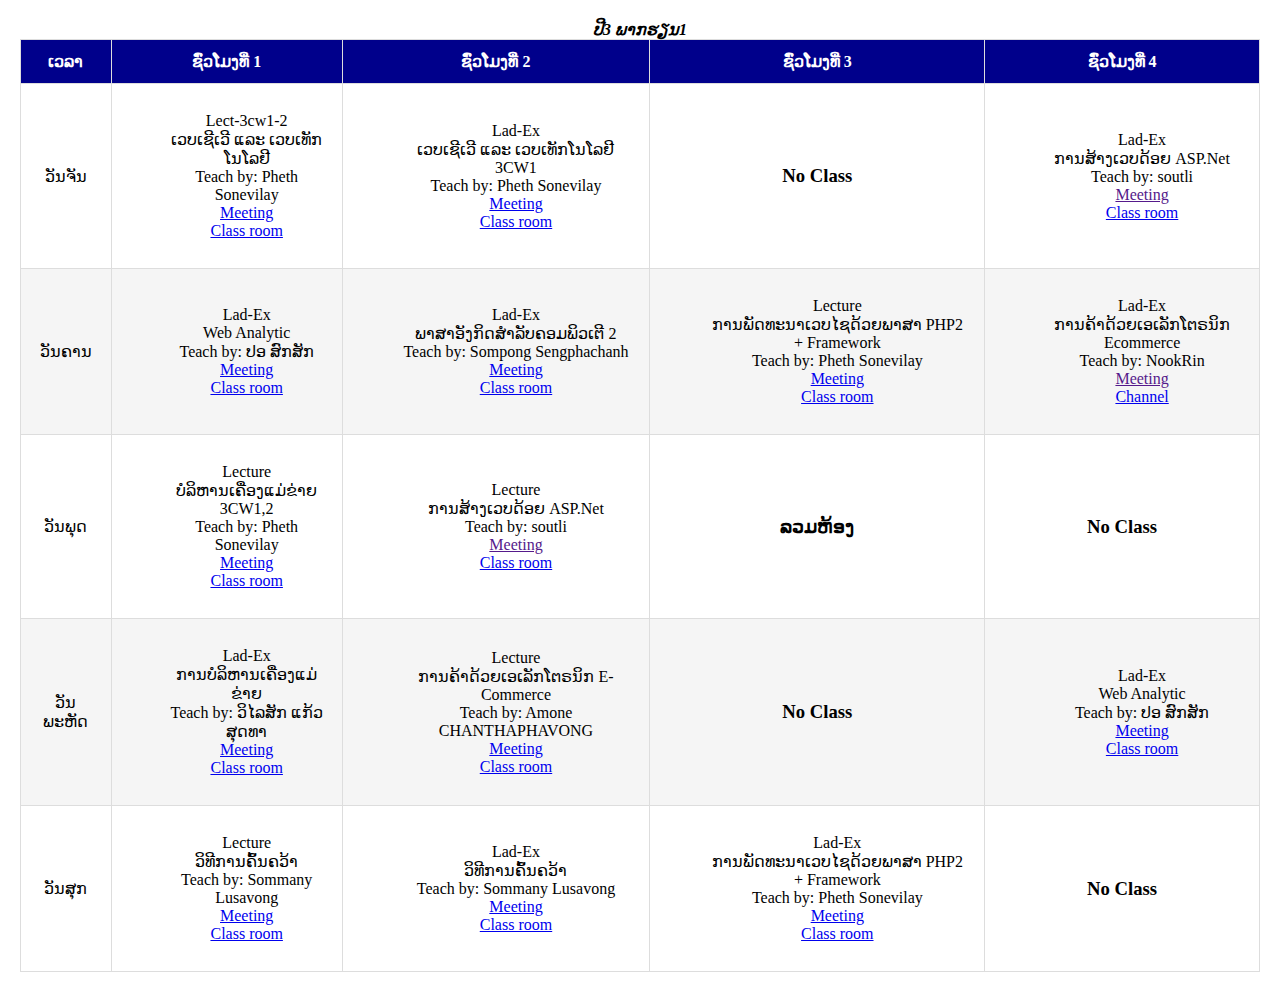
<file: 3-1/index.html>
<!DOCTYPE html>
<html>
<head>
  <title>❤️😂table time year3-1✌️❤️</title>
  <meta name="viewport" content="width=device-width, initial-scale=1">
  <link rel="stylesheet" href="style.css"/>
</head>
 <div style="text-align: center;">
	<b><i>ປີ3 ພາກຮຽນ1</i></b>
</div>
   <table class="table">
     <thead>
     	<tr>
		 <th>ເວລາ</th>
     	 <th>ຊົ່ວໂມງທີ່ 1</th>
     	 <th>ຊົ່ວໂມງທີ່ 2</th>
     	 <th>ຊົ່ວໂມງທີ່ 3</th>
     	 <th>ຊົ່ວໂມງທີ່ 4</th>
     	 
     	</tr>
     </thead>
     <tbody>
     	  <tr>
				<td class="today" data-label="ມື້ນີ້">ວັນຈັນ</td>
				<td data-label="ຊົ່ວໂມງທີ 1">
					<ul>
						<li>Lect-3cw1-2</li>
						 <li>ເວບເຊີເວີ ແລະ ເວບເທັກໂນໂລຢີ</li>
						 <li>Teach by: Pheth Sonevilay</li>
						 <li><a href="https://meet.google.com/hby-tujv-kbs" >Meeting</a></li>
						 <li><a href="https://classroom.google.com/c/NDM1NTYzNDQ5MTQ5" >Class room</a></li>
					</ul>
				</td>
				<td data-label="ຊົ່ວໂມງທີ 2">
					<ul>
						<li>Lad-Ex</li>
						 <li>ເວບເຊີເວີ ແລະ ເວບເທັກໂນໂລຢີ 3CW1</li>
						 <li>Teach by: Pheth Sonevilay</li>
						 <li><a href="https://meet.google.com/aqb-pche-kxx" >Meeting</a></li>
						 <li><a href="https://classroom.google.com/c/NDQ5NjU0MTA3MjYy" >Class room</a></li>
					</ul>
				</td>
				<td data-label="ຊົ່ວໂມງທີ 3">
					<h3>No Class</h3>
				</td>
				<td data-label="ຊົ່ວໂມງທີ 4">
					<ul>
						<li>Lad-Ex</li>
						 <li>ການສ້າງເວບດ້ອຍ ASP.Net</li>
						 <li>Teach by: soutli</li>
						 <li><a href="" >Meeting</a></li>
						 <li><a href="https://classroom.google.com/c/NDE4MTI5NzY3OTIz" >Class room</a></li>
					</ul>
				</td>
     	  </tr>

     	  <tr>
			<td class="today" data-label="ມື້ນີ້">ວັນຄານ</td>
			<td data-label="ຊົ່ວໂມງທີ 1">
				<ul>
					<li>Lad-Ex</li>
					 <li>Web Analytic</li>
					 <li>Teach by: ປອ ສົກສັກ</li>
					 <li><a href="https://meet.google.com/onc-trwb-stv" >Meeting</a></li>
					 <li><a href="https://teamup.com/ks3znha87dakridh2o" >Class room</a></li>
				</ul>
			</td>
			<td data-label="ຊົ່ວໂມງທີ 2">
				<ul>
					<li>Lad-Ex</li>
					 <li>ພາສາອັງກິດສຳລັບຄອມພິວເຕີ 2</li>
					 <li>Teach by: Sompong Sengphachanh</li>
					 <li><a href="https://classroom.google.com/c/NDU3MTc1MzE0Nzg4" >Meeting</a></li>
					 <li><a href="https://classroom.google.com/c/NDU3MTc1MzE0Nzg4" >Class room</a></li>
				</ul>
			</td>
			<td data-label="ຊົ່ວໂມງທີ 3">
				<ul>
					<li>Lecture</li>
					 <li>ການພັດທະນາເວບໄຊດ້ວຍພາສາ PHP2 + Framework</li>
					 <li>Teach by: Pheth Sonevilay</li>
					 <li><a href="https://meet.google.com/oww-busy-xjm" >Meeting</a></li>
					 <li><a href="https://classroom.google.com/c/NDM1NTYzNDQ4NjIw" >Class room</a></li>
				</ul>
			</td>
			<td data-label="ຊົ່ວໂມງທີ 4">
				<ul>
					<li>Lad-Ex</li>
					 <li>ການຄ້າດ້ວຍເອເລັກໂຕຣນິກ Ecommerce</li>
					 <li>Teach by: NookRin</li>
					 <li><a href="" >Meeting</a></li>
					 <li><a href="https://www.youtube.com/user/nookrin" >Channel</a></li>
				</ul>
			</td>
	   </tr>

		<tr>
			<td class="today" data-label="ມື້ນີ້">ວັນພຸດ</td>
			<td data-label="ຊົ່ວໂມງທີ 1">
				<ul>
					<li>Lecture</li>
					<li>ບໍລິຫານເຄື່ອງແມ່ຂ່າຍ 3CW1,2</li>
					<li>Teach by: Pheth Sonevilay</li>
					<li><a href="https://meet.google.com/oyr-josq-txs" >Meeting</a></li>
					<li><a href="https://classroom.google.com/c/NDQ4Mzg1NTM0MzQ5" >Class room</a></li>
				</ul>
			</td>
			<td data-label="ຊົ່ວໂມງທີ 2">
				<ul>
					<li>Lecture</li>
					 <li>ການສ້າງເວບດ້ອຍ ASP.Net</li>
					 <li>Teach by: soutli</li>
					 <li><a href="" >Meeting</a></li>
					 <li><a href="https://classroom.google.com/c/NDE4MTI5NzY3OTIz" >Class room</a></li>
				</ul>
			</td>
			<td data-label="ຊົ່ວໂມງທີ 3">
				<h3>ລວມຫ້ອງ</h3>	
			</td>
			<td data-label="ຊົ່ວໂມງທີ 4">
				<h3>No Class</h3>				
			</td>
	</tr>

	<tr>
		<td class="today" data-label="ມື້ນີ້">ວັນພະຫັດ</td>
		<td data-label="ຊົ່ວໂມງທີ 1">
			<ul>
				<li>Lad-Ex</li>
				 <li>ການ​ບໍ​ລິ​ຫານ​ເຄື່ອງ​ແມ່​ຂ່າຍ</li>
				 <li>Teach by: ວິໄລສັກ ແກ້ວສຸດທາ</li>
				 <li><a href="https://meet.google.com/zrn-icpm-xcy" >Meeting</a></li>
				 <li><a href="https://classroom.google.com/c/NDE3MzQxMTY5NzQ5" >Class room</a></li>
			</ul>
		</td>
		<td data-label="ຊົ່ວໂມງທີ 2">
			<ul>
				<li>Lecture</li>
				 <li>ການຄ້າດ້ວຍເອເລັກໂຕຣນິກ E-Commerce</li>
				 <li>Teach by: Amone CHANTHAPHAVONG</li>
				 <li><a href="https://meet.google.com/jmn-oqdr-gzt" >Meeting</a></li>
				 <li><a href="https://classroom.google.com/c/NDE0MjgxMzk4Njg5" >Class room</a></li>
			</ul>
		</td>
		<td data-label="ຊົ່ວໂມງທີ 3">
			<h3>No Class</h3>
		</td>
		<td data-label="ຊົ່ວໂມງທີ 4">
			<ul>
				<li>Lad-Ex</li>
				 <li>Web Analytic</li>
				 <li>Teach by: ປອ ສົກສັກ</li>
				 <li><a href="https://meet.google.com/mvr-wyzd-tty" >Meeting</a></li>
				 <li><a href="https://teamup.com/ks3znha87dakridh2o" >Class room</a></li>
			</ul>
		</td>
   </tr>

			<tr>
				<td class="today" data-label="ມື້ນີ້">ວັນສຸກ</td>
				<td data-label="ຊົ່ວໂມງທີ 1">
					<ul>
						<li>Lecture</li>
						 <li>ວິທີການຄົ້ນຄວ້າ</li>
						 <li>Teach by: Sommany Lusavong</li>
						 <li><a href="https://meet.google.com/mhe-iotc-ebp?authuser=0" >Meeting</a></li>
						 <li><a href="https://classroom.google.com/c/NDE3MDM3MTQ5NTUw" >Class room</a></li>
					</ul>
				</td>
				<td data-label="ຊົ່ວໂມງທີ 2">
					<ul>
						<li>Lad-Ex</li>
						 <li>ວິທີການຄົ້ນຄວ້າ</li>
						 <li>Teach by: Sommany Lusavong</li>
						 <li><a href="https://meet.google.com/mhe-iotc-ebp?authuser=0" >Meeting</a></li>
						 <li><a href="https://classroom.google.com/c/NDE3MDM3MTQ5NTUw" >Class room</a></li>
					</ul>
				</td>
				<td data-label="ຊົ່ວໂມງທີ 3">
					<ul>
						<li>Lad-Ex</li>
						 <li>ການພັດທະນາເວບໄຊດ້ວຍພາສາ PHP2 + Framework</li>
						 <li>Teach by: Pheth Sonevilay</li>
						 <li><a href="https://meet.google.com/ysa-tqvi-xbx" >Meeting</a></li>
						 <li><a href="https://classroom.google.com/c/NDQzMDMyMDkwMzc5" >Class room</a></li>
					</ul>
				</td>
				<td data-label="ຊົ່ວໂມງທີ 4">
					<h3>No Class</h3>
				</td>
			</tr>
     </tbody>
   </table>

</body>
</html>
</file>
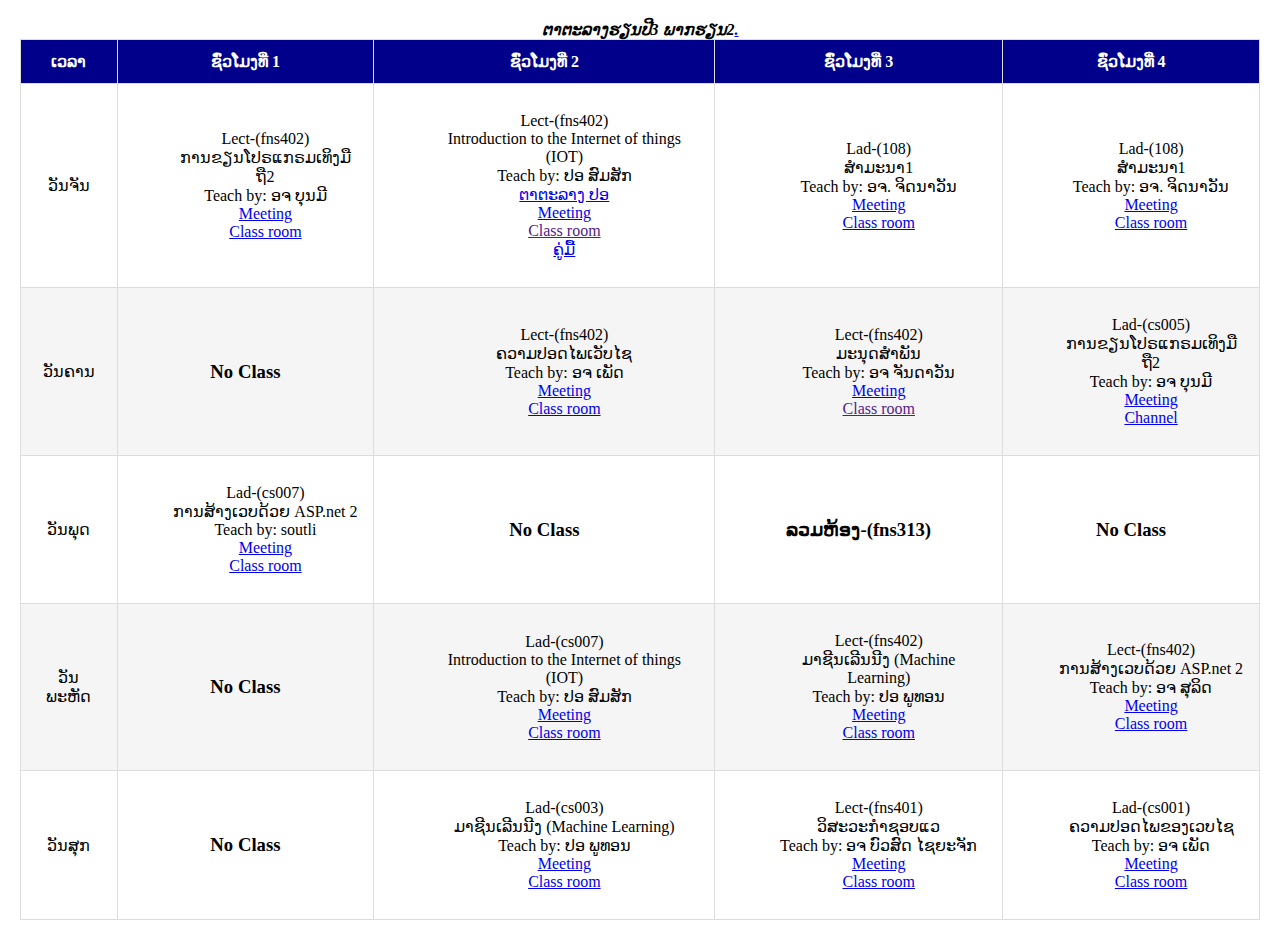
<file: 3-2/index.html>
<!DOCTYPE html>
<html>
<head>
  <title>Time table (y:3-2)🤖</title>
  <meta name="viewport" content="width=device-width, initial-scale=1">
  <link rel="stylesheet" href="style.css"/>
  <!-- favicon -->
<link rel="icon" type="image/x-icon" href="/image/favicon.ico">


</head>
<div style="text-align: center;">
	<b><i>ຕາຕະລາງຮຽນປີ3 ພາກຮຽນ2<a href="videos.html">.</a></i></b>
</div>
   <table class="table">
     <thead>
     	<tr>
		 <th>ເວລາ</th>
     	 <th>ຊົ່ວໂມງທີ່ 1</th>
     	 <th>ຊົ່ວໂມງທີ່ 2</th>
     	 <th>ຊົ່ວໂມງທີ່ 3</th>
     	 <th>ຊົ່ວໂມງທີ່ 4</th>
     	 
     	</tr>
     </thead>
     <tbody>
     	  <tr>
				<td class="today" data-label="ມື້ນີ້">ວັນຈັນ</td>
				<td data-label="ຊົ່ວໂມງທີ 1">
					<ul>
						<li>Lect-(fns402)</li>
						 <li>ການຂຽນໂປຣແກຣມເທິງມືຖື2</li>
						 <li>Teach by: ອຈ ບຸນມີ</li>
						 <li><a href="https://meet.google.com/qwa-bzkr-rfh?authuser=0" >Meeting</a></li>
						 <li><a href="https://classroom.google.com/c/NDgxODYzNzMwODIw" >Class room</a></li>
					</ul>
				</td>
				<td data-label="ຊົ່ວໂມງທີ 2">
					<ul>
						<li>Lect-(fns402)</li>
						 <li>Introduction to the Internet of things (IOT)</li>
						 <li>Teach by: ປອ ສົມສັກ</li>
						 <li><a href="https://tiny.one/vTimetable-2">ຕາຕະລາງ ປອ</a></li>
						 <li><a href="https://meet.google.com/vhi-gkga-kou" >Meeting</a></li>
						 <li><a href="" >Class room</a></li>
						 <li><a href="https://drive.google.com/drive/folders/1oKr6tRiDWII23INNGds3Ayw9MTTbuOud">ຄູ່ມື້</a></li>
					</ul>
				</td>
				<td data-label="ຊົ່ວໂມງທີ 3">
					<ul>
						<li>Lad-(108)</li>
						 <li>ສໍາ​ມະ​ນາ1</li>
						 <li>Teach by: ອຈ. ຈິດນາວັນ</li>
						 <li><a href="https://meet.google.com/jkv-tsej-huh" >Meeting</a></li>
						 <li><a href="https://classroom.google.com/c/NTA1MzM4NTAyNDky" >Class room</a></li>
					</ul>
				</td>
				<td data-label="ຊົ່ວໂມງທີ 4">
					<ul>
						<li>Lad-(108)</li>
						 <li>ສໍາ​ມະ​ນາ1</li>
						 <li>Teach by: ອຈ. ຈິດນາວັນ</li>
						 <li><a href="https://meet.google.com/jkv-tsej-huh" >Meeting</a></li>
						 <li><a href="https://classroom.google.com/c/NTA1MzM4NTAyNDky" >Class room</a></li>
					</ul>
				</td>
     	  </tr>

     	  <tr>
			<td class="today" data-label="ມື້ນີ້">ວັນຄານ</td>
			<td data-label="ຊົ່ວໂມງທີ 1">
				<h3>No Class</h3>
			</td>
			<td data-label="ຊົ່ວໂມງທີ 2">
				<ul>
					<li>Lect-(fns402)</li>
					 <li>ຄວາມປອດໄພເວັບໄຊ</li>
					 <li>Teach by: ອຈ ເພັດ</li>
					 <li><a href="https://meet.google.com/vjh-hfwo-cfz" >Meeting</a></li>
					 <li><a href="https://classroom.google.com/c/NDgwNjg5ODIwNDUx" >Class room</a></li>
				</ul>
			</td>
			<td data-label="ຊົ່ວໂມງທີ 3">
				<ul>
					<li>Lect-(fns402)</li>
					 <li>ມະນຸດ​ສໍາພັນ</li>
					 <li>Teach by: ອຈ ຈັນດາວັນ</li>
					 <li><a href="https://meet.google.com/dgf-itpn-paf" >Meeting</a></li>
					 <li><a href="" >Class room</a></li>
				</ul>
			</td>
			<td data-label="ຊົ່ວໂມງທີ 4">
				<ul>
					<li>Lad-(cs005)</li>
					 <li>ການຂຽນໂປຣແກຣມເທິງມືຖື2 </li>
					 <li>Teach by: ອຈ ບຸນມີ</li>
					 <li><a href="https://meet.google.com/hbf-iasb-uex?authuser=0" >Meeting</a></li>
					 <li><a href="https://classroom.google.com/c/NDkyNDI3MjYwMDIw?cjc=pxhhwiz" >Channel</a></li>
				</ul>
			</td>
	   </tr>

		<tr>
			<td class="today" data-label="ມື້ນີ້">ວັນພຸດ</td>
			<td data-label="ຊົ່ວໂມງທີ 1">
				<ul>
					<li>Lad-(cs007)</li>
					 <li>ການສ້າງເວບດ້ວຍ ASP.net 2</li>
					 <li>Teach by: soutli</li>
					 <li><a href="https://meet.google.com/baa-ptgz-sfj" >Meeting</a></li>
					 <li><a href="https://classroom.google.com/c/NDE4MTI5NzY3OTIz" >Class room</a></li>
				</ul>
			</td>
			<td data-label="ຊົ່ວໂມງທີ 2">
				<h3>No Class</h3>
			</td>
			<td data-label="ຊົ່ວໂມງທີ 3">
				<h3>ລວມຫ້ອງ-(fns313)</h3>	
			</td>
			<td data-label="ຊົ່ວໂມງທີ 4">
				<h3>No Class</h3>				
			</td>
	</tr>

	<tr>
		<td class="today" data-label="ມື້ນີ້">ວັນພະຫັດ</td>
		<td data-label="ຊົ່ວໂມງທີ 1">
			<h3>No Class</h3>
		</td>
		<td data-label="ຊົ່ວໂມງທີ 2">
			<ul>
				<li>Lad-(cs007)</li>
				 <li>Introduction to the Internet of things (IOT)</li>
				 <li>Teach by: ປອ ສົມສັກ</li>
				 <li><a href="https://vc.larksuite.com/j/583339450" >Meeting</a></li>
				 <li><a href="##" >Class room</a></li>
			</ul>
		</td>
		<td data-label="ຊົ່ວໂມງທີ 3">
			<ul>
				<li>Lect-(fns402)</li>
				 <li>ມາຊີນເລີນນີງ (Machine Learning)</li>
				 <li>Teach by: ປອ ພູທອນ</li>
				 <li><a href="https://meet.google.com/mho-jbnw-rsx" >Meeting</a></li>
				 <li><a href="https://classroom.google.com/c/NDc5Njc5Mjk0Mzc2" >Class room</a></li>
			</ul>
		</td>
		<td data-label="ຊົ່ວໂມງທີ 4">
			<ul>
				<li>Lect-(fns402)</li>
				 <li>ການສ້າງເວບດ້ວຍ ASP.net 2</li>
				 <li>Teach by: ອຈ ສຸລິດ</li>
				 <li><a href="https://meet.google.com/baa-ptgz-sfj" >Meeting</a></li>
				 <li><a href="https://classroom.google.com/c/NDE4MTI5NzY3OTIz" >Class room</a></li>
			</ul>
		</td>
   </tr>

			<tr>
				<td class="today" data-label="ມື້ນີ້">ວັນສຸກ</td>
				<td data-label="ຊົ່ວໂມງທີ 1">
					<h3>No Class</h3>
				</td>
				<td data-label="ຊົ່ວໂມງທີ 2">
					<ul>
						<li>Lad-(cs003)</li>
						 <li>ມາຊີນເລີນນີງ (Machine Learning)</li>
						 <li>Teach by: ປອ ພູທອນ</li>
						 <li><a href="https://meet.google.com/cfu-ibiz-vuj" >Meeting</a></li>
						 <li><a href="https://classroom.google.com/c/NDc5Njc5Mjk0Mzc2" >Class room</a></li>
					</ul>
				</td>
				<td data-label="ຊົ່ວໂມງທີ 3">
					<ul>
						<li>Lect-(fns401)</li>
						 <li>ວິສະວະກໍາຊອບແວ</li>
						 <li>Teach by: ອຈ ບົວສົດ ໄຊຍະຈັກ</li>
						 <li><a href="https://meet.google.com/cfh-frnj-rvc" >Meeting</a></li>
						 <li><a href="https://classroom.google.com/c/NDc5NjgxODM3OTYy" >Class room</a></li>
					</ul>
				</td>
				<td data-label="ຊົ່ວໂມງທີ 4">
					<ul>
						<li>Lad-(cs001)</li>
						 <li>ຄວາມປອດໄພຂອງເວບໄຊ</li>
						 <li>Teach by: ອຈ ເພັດ</li>
						 <li><a href="https://meet.google.com/pti-uvra-vri" >Meeting</a></li>
						 <li><a href="https://classroom.google.com/c/NDgwNjkxMjAxODA4" >Class room</a></li>
					</ul>
				</td>
			</tr>
     </tbody>
   </table>

</body>
</html>
</file>
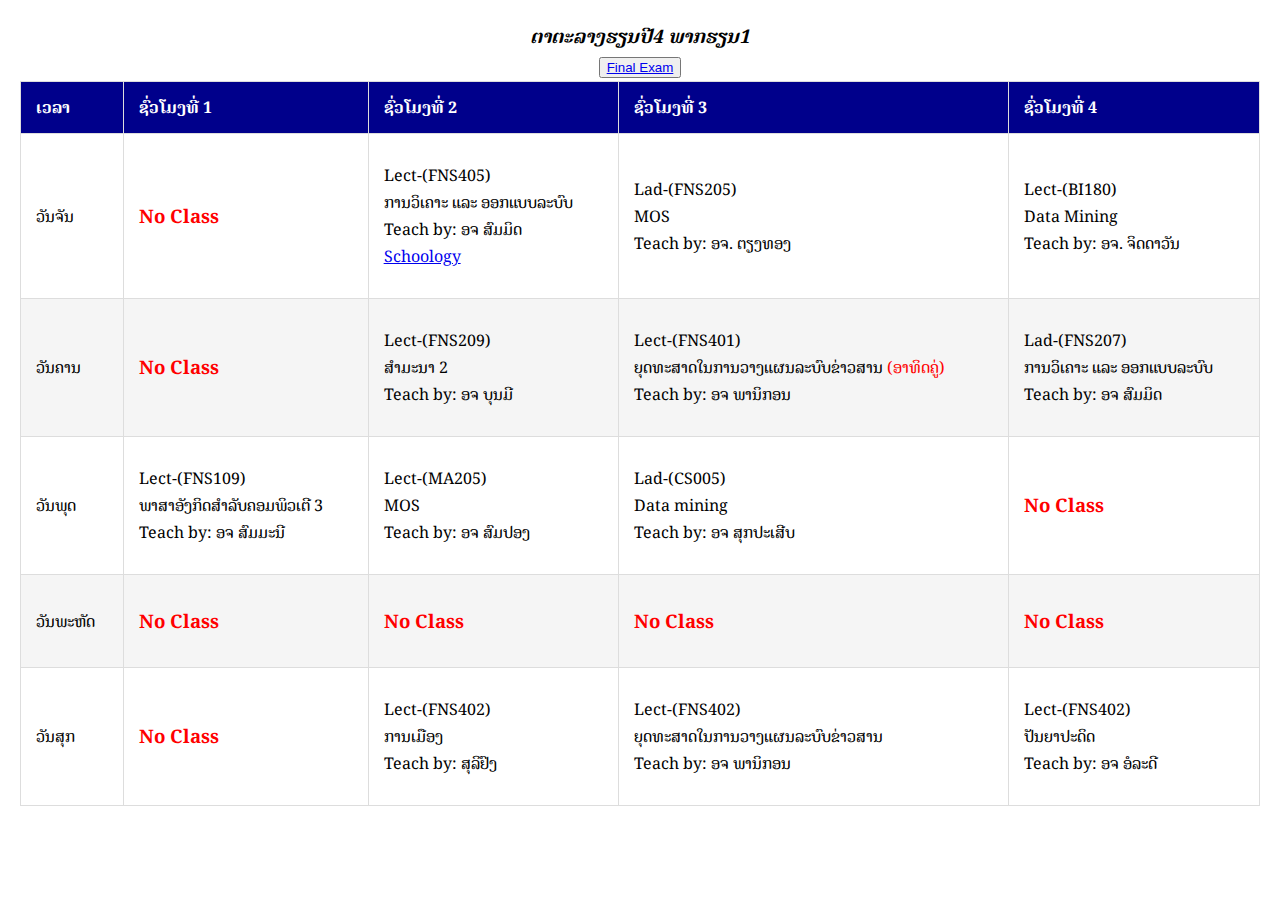
<file: 4-1/index.html>
<!DOCTYPE html>
<html>

<head>
	<title>Time table (y:4-1)🤖</title>
	<meta name="viewport" content="width=device-width, initial-scale=1">
	<link rel="stylesheet" href="style.css" />
	<!-- favicon -->
	<link rel="icon" type="image/x-icon" href="/image/favicon.ico">
	<link href="https://fonts.googleapis.com/css2?family=Noto+Serif+Lao&display=swap" rel="stylesheet">

</head>

<h3 style="text-align: center; margin:1px; "><i>ຕາຕະລາງຮຽນປີ4 ພາກຮຽນ1</i></h3>
<div style="text-align: center; margin:1px; ">
	<button><a href="final exam.html">Final Exam</a>  </button>
</div>

<table class="table">
	<thead>
		<tr>
			<th>ເວລາ</th>
			<th>ຊົ່ວໂມງທີ່ 1</th>
			<th>ຊົ່ວໂມງທີ່ 2</th>
			<th>ຊົ່ວໂມງທີ່ 3</th>
			<th>ຊົ່ວໂມງທີ່ 4</th>

		</tr>
	</thead>
	<tbody>
		<tr>
			<td class="today" data-label="ມື້ນີ້">ວັນຈັນ</td>
			<td data-label="ຊົ່ວໂມງທີ 1">
				<h3 style="color:red"> No Class</h3>
			</td>
			<td data-label="ຊົ່ວໂມງທີ 2">
				<ul>
					<li>Lect-(FNS405)</li>
					<li>ການວິເຄາະ ແລະ ອອກແບບລະບົບ</li>
					<li>Teach by: ອຈ ສົມມິດ</li>
					<li><a href="https://app.schoology.com/home">Schoology</a>
					</li>
				</ul>
			</td>
			<td data-label="ຊົ່ວໂມງທີ 3">
				<ul>
					<li>Lad-(FNS205)</li>
					<li>MOS</li>
					<li>Teach by: ອຈ. ຕຽງທອງ</li>
				</ul>
			</td>
			<td data-label="ຊົ່ວໂມງທີ 4">
				<ul>
					<li>Lect-(BI180)</li>
					<li>Data Mining</li>
					<li>Teach by: ອຈ. ຈິດດາວັນ</li>
				</ul>
			</td>
		</tr>

		<tr>
			<td class="today" data-label="ມື້ນີ້">ວັນຄານ</td>
			<td data-label="ຊົ່ວໂມງທີ 1">
				<h3 style="color:red"> No Class</h3>
			</td>
			<td data-label="ຊົ່ວໂມງທີ 2">
				<ul>
					<li>Lect-(FNS209)</li>
					<li>ສຳມະນາ 2</li>
					<li>Teach by: ອຈ ບຸນມີ </li>
				</ul>
			</td>
			<td data-label="ຊົ່ວໂມງທີ 3">
				<ul>
					<li>Lect-(FNS401)</li>
					<li>ຍຸດທະສາດໃນການວາງແຜນລະບົບຂ່າວສານ <spans style="color: red;">(ອາທິດຄູ່)</spans></li>
					<li>Teach by: ອຈ ພານິກອນ</li>
				</ul>
			</td>
			<td data-label="ຊົ່ວໂມງທີ 4">
				<ul>
					<li>Lad-(FNS207)</li>
					<li>ການວິເຄາະ ແລະ ອອກແບບລະບົບ</li>
					<li>Teach by: ອຈ ສົມມິດ</li>
				</ul>
			</td>
		</tr>

		<tr>
			<td class="today" data-label="ມື້ນີ້">ວັນພຸດ</td>
			<td data-label="ຊົ່ວໂມງທີ 1">
				<ul>
					<li>Lect-(FNS109)</li>
					<li>ພາສາອັງກິດສຳລັບຄອມພິວເຕີ 3</li>
					<li>Teach by: ອຈ ສົມມະນີ</li>
				</ul>
			</td>
			<td data-label="ຊົ່ວໂມງທີ 2">
				<ul>
					<li>Lect-(MA205)</li>
					<li>MOS</li>
					<li>Teach by: ອຈ ສົມປອງ</li>
				</ul>
			</td>
			<td data-label="ຊົ່ວໂມງທີ 3">
				<ul>
					<li>Lad-(CS005)</li>
					<li>Data mining</li>
					<li>Teach by: ອຈ ສຸກປະເສີບ</li>
				</ul>
			</td>
			<td data-label="ຊົ່ວໂມງທີ 4">
				<h3 style="color:red"> No Class</h3>
			</td>
		</tr>

		<tr>
			<td class="today" data-label="ມື້ນີ້">ວັນພະຫັດ</td>
			<td data-label="ຊົ່ວໂມງທີ 1">
				<h3 style="color:red"> No Class</h3>
			</td>
			<td data-label="ຊົ່ວໂມງທີ 2">
				<h3 style="color:red"> No Class</h3>
			</td>
			<td data-label="ຊົ່ວໂມງທີ 3">
				<h3 style="color:red"> No Class</h3>
			</td>
			<td data-label="ຊົ່ວໂມງທີ 4">
				<h3 style="color:red"> No Class</h3>
			</td>
		</tr>

		<tr>
			<td class="today" data-label="ມື້ນີ້">ວັນສຸກ</td>
			<td data-label="ຊົ່ວໂມງທີ 1">
				<h3 style="color:red"> No Class</h3>
			</td>
			<td data-label="ຊົ່ວໂມງທີ 2">
				<ul>
					<li>Lect-(FNS402)</li>
					<li>ການເມືອງ</li>
					<li>Teach by: ສຸລິຢົງ</li>
				</ul>
			</td>
			<td data-label="ຊົ່ວໂມງທີ 3">
				<ul>
					<li>Lect-(FNS402)</li>
					<li>ຍຸດທະສາດໃນການວາງແຜນລະບົບຂ່າວສານ</li>
					<li>Teach by: ອຈ ພານິກອນ</li>
				</ul>
			</td>
			<td data-label="ຊົ່ວໂມງທີ 4">
				<ul>
					<li>Lect-(FNS402)</li>
					<li>ປັນຍາປະດິດ</li>
					<li>Teach by: ອຈ ອໍລະດີ</li>
				</ul>
			</td>
		</tr>
	</tbody>
</table>

</body>

</html>
</file>
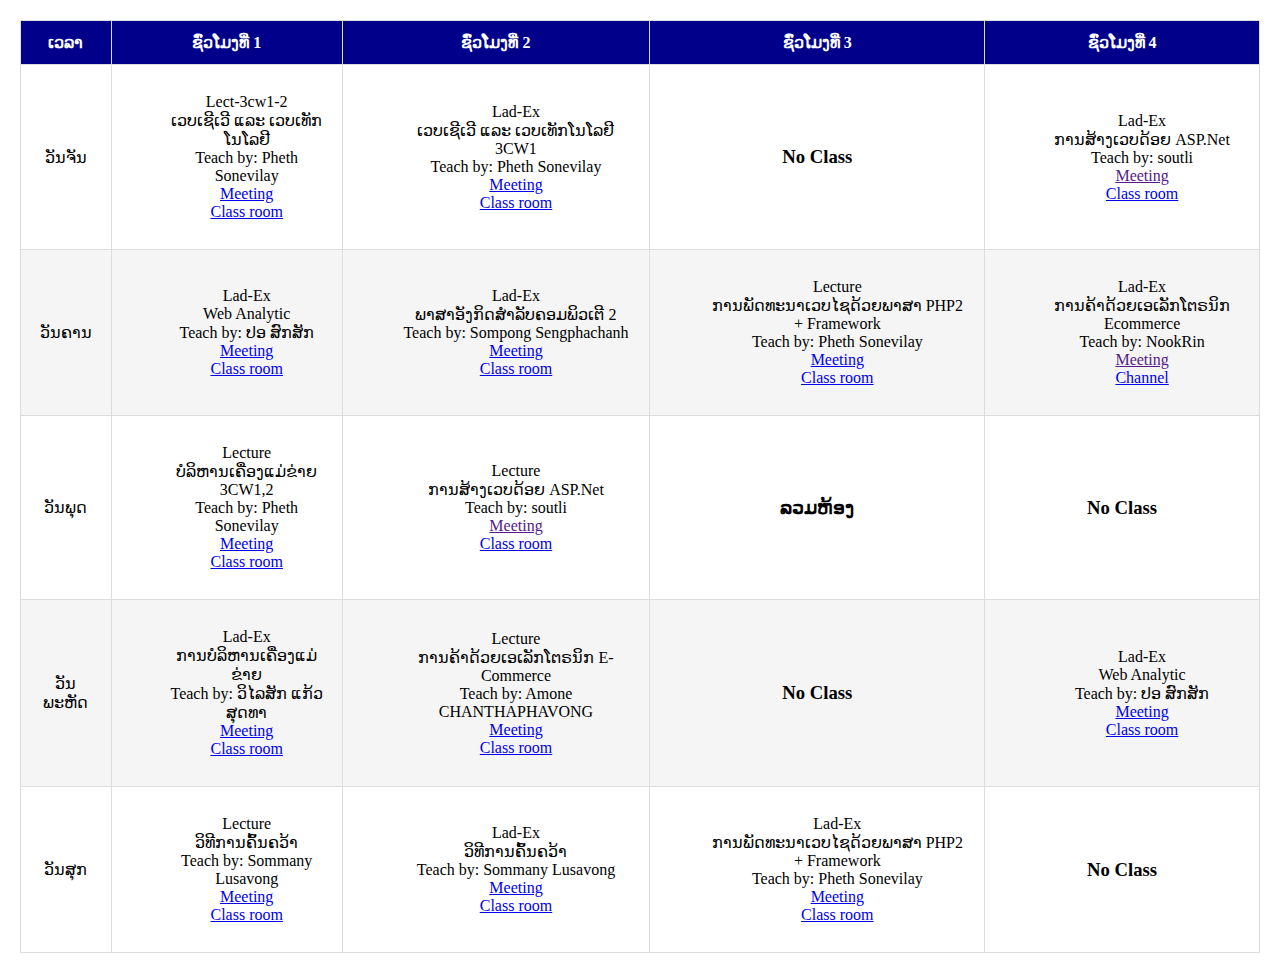
<file: 3-1/responsive-table.html>
<!DOCTYPE html>
<html>
<head>
  <title>Responsive Table</title>
  <meta name="viewport" content="width=device-width, initial-scale=1">
  <link rel="stylesheet" href="style.css"/>
</head>

   <table class="table">
     <thead>
     	<tr>
		 <th>ເວລາ</th>
     	 <th>ຊົ່ວໂມງທີ່ 1</th>
     	 <th>ຊົ່ວໂມງທີ່ 2</th>
     	 <th>ຊົ່ວໂມງທີ່ 3</th>
     	 <th>ຊົ່ວໂມງທີ່ 4</th>
     	 
     	</tr>
     </thead>
     <tbody>
     	  <tr>
				<td class="today" data-label="ມື້ນີ້">ວັນຈັນ</td>
				<td data-label="ຊົ່ວໂມງທີ 1">
					<ul>
						<li>Lect-3cw1-2</li>
						 <li>ເວບເຊີເວີ ແລະ ເວບເທັກໂນໂລຢີ</li>
						 <li>Teach by: Pheth Sonevilay</li>
						 <li><a href="https://meet.google.com/hby-tujv-kbs" >Meeting</a></li>
						 <li><a href="https://classroom.google.com/c/NDM1NTYzNDQ5MTQ5" >Class room</a></li>
					</ul>
				</td>
				<td data-label="ຊົ່ວໂມງທີ 2">
					<ul>
						<li>Lad-Ex</li>
						 <li>ເວບເຊີເວີ ແລະ ເວບເທັກໂນໂລຢີ 3CW1</li>
						 <li>Teach by: Pheth Sonevilay</li>
						 <li><a href="https://meet.google.com/aqb-pche-kxx" >Meeting</a></li>
						 <li><a href="https://classroom.google.com/c/NDQ5NjU0MTA3MjYy" >Class room</a></li>
					</ul>
				</td>
				<td data-label="ຊົ່ວໂມງທີ 3">
					<h3>No Class</h3>
				</td>
				<td data-label="ຊົ່ວໂມງທີ 4">
					<ul>
						<li>Lad-Ex</li>
						 <li>ການສ້າງເວບດ້ອຍ ASP.Net</li>
						 <li>Teach by: soutli</li>
						 <li><a href="" >Meeting</a></li>
						 <li><a href="https://classroom.google.com/c/NDE4MTI5NzY3OTIz" >Class room</a></li>
					</ul>
				</td>
     	  </tr>

     	  <tr>
			<td class="today" data-label="ມື້ນີ້">ວັນຄານ</td>
			<td data-label="ຊົ່ວໂມງທີ 1">
				<ul>
					<li>Lad-Ex</li>
					 <li>Web Analytic</li>
					 <li>Teach by: ປອ ສົກສັກ</li>
					 <li><a href="https://meet.google.com/onc-trwb-stv" >Meeting</a></li>
					 <li><a href="https://teamup.com/ks3znha87dakridh2o" >Class room</a></li>
				</ul>
			</td>
			<td data-label="ຊົ່ວໂມງທີ 2">
				<ul>
					<li>Lad-Ex</li>
					 <li>ພາສາອັງກິດສຳລັບຄອມພິວເຕີ 2</li>
					 <li>Teach by: Sompong Sengphachanh</li>
					 <li><a href="https://classroom.google.com/c/NDU3MTc1MzE0Nzg4" >Meeting</a></li>
					 <li><a href="https://classroom.google.com/c/NDU3MTc1MzE0Nzg4" >Class room</a></li>
				</ul>
			</td>
			<td data-label="ຊົ່ວໂມງທີ 3">
				<ul>
					<li>Lecture</li>
					 <li>ການພັດທະນາເວບໄຊດ້ວຍພາສາ PHP2 + Framework</li>
					 <li>Teach by: Pheth Sonevilay</li>
					 <li><a href="https://meet.google.com/oww-busy-xjm" >Meeting</a></li>
					 <li><a href="https://classroom.google.com/c/NDM1NTYzNDQ4NjIw" >Class room</a></li>
				</ul>
			</td>
			<td data-label="ຊົ່ວໂມງທີ 4">
				<ul>
					<li>Lad-Ex</li>
					 <li>ການຄ້າດ້ວຍເອເລັກໂຕຣນິກ Ecommerce</li>
					 <li>Teach by: NookRin</li>
					 <li><a href="" >Meeting</a></li>
					 <li><a href="https://www.youtube.com/user/nookrin" >Channel</a></li>
				</ul>
			</td>
	   </tr>

		<tr>
			<td class="today" data-label="ມື້ນີ້">ວັນພຸດ</td>
			<td data-label="ຊົ່ວໂມງທີ 1">
				<ul>
					<li>Lecture</li>
					<li>ບໍລິຫານເຄື່ອງແມ່ຂ່າຍ 3CW1,2</li>
					<li>Teach by: Pheth Sonevilay</li>
					<li><a href="https://meet.google.com/oyr-josq-txs" >Meeting</a></li>
					<li><a href="https://classroom.google.com/c/NDQ4Mzg1NTM0MzQ5" >Class room</a></li>
				</ul>
			</td>
			<td data-label="ຊົ່ວໂມງທີ 2">
				<ul>
					<li>Lecture</li>
					 <li>ການສ້າງເວບດ້ອຍ ASP.Net</li>
					 <li>Teach by: soutli</li>
					 <li><a href="" >Meeting</a></li>
					 <li><a href="https://classroom.google.com/c/NDE4MTI5NzY3OTIz" >Class room</a></li>
				</ul>
			</td>
			<td data-label="ຊົ່ວໂມງທີ 3">
				<h3>ລວມຫ້ອງ</h3>	
			</td>
			<td data-label="ຊົ່ວໂມງທີ 4">
				<h3>No Class</h3>				
			</td>
	</tr>

	<tr>
		<td class="today" data-label="ມື້ນີ້">ວັນພະຫັດ</td>
		<td data-label="ຊົ່ວໂມງທີ 1">
			<ul>
				<li>Lad-Ex</li>
				 <li>ການ​ບໍ​ລິ​ຫານ​ເຄື່ອງ​ແມ່​ຂ່າຍ</li>
				 <li>Teach by: ວິໄລສັກ ແກ້ວສຸດທາ</li>
				 <li><a href="https://meet.google.com/zrn-icpm-xcy" >Meeting</a></li>
				 <li><a href="https://classroom.google.com/c/NDE3MzQxMTY5NzQ5" >Class room</a></li>
			</ul>
		</td>
		<td data-label="ຊົ່ວໂມງທີ 2">
			<ul>
				<li>Lecture</li>
				 <li>ການຄ້າດ້ວຍເອເລັກໂຕຣນິກ E-Commerce</li>
				 <li>Teach by: Amone CHANTHAPHAVONG</li>
				 <li><a href="https://meet.google.com/jmn-oqdr-gzt" >Meeting</a></li>
				 <li><a href="https://classroom.google.com/c/NDE0MjgxMzk4Njg5" >Class room</a></li>
			</ul>
		</td>
		<td data-label="ຊົ່ວໂມງທີ 3">
			<h3>No Class</h3>
		</td>
		<td data-label="ຊົ່ວໂມງທີ 4">
			<ul>
				<li>Lad-Ex</li>
				 <li>Web Analytic</li>
				 <li>Teach by: ປອ ສົກສັກ</li>
				 <li><a href="https://meet.google.com/mvr-wyzd-tty" >Meeting</a></li>
				 <li><a href="https://teamup.com/ks3znha87dakridh2o" >Class room</a></li>
			</ul>
		</td>
   </tr>

			<tr>
				<td class="today" data-label="ມື້ນີ້">ວັນສຸກ</td>
				<td data-label="ຊົ່ວໂມງທີ 1">
					<ul>
						<li>Lecture</li>
						 <li>ວິທີການຄົ້ນຄວ້າ</li>
						 <li>Teach by: Sommany Lusavong</li>
						 <li><a href="https://meet.google.com/mhe-iotc-ebp?authuser=0" >Meeting</a></li>
						 <li><a href="https://classroom.google.com/c/NDE3MDM3MTQ5NTUw" >Class room</a></li>
					</ul>
				</td>
				<td data-label="ຊົ່ວໂມງທີ 2">
					<ul>
						<li>Lad-Ex</li>
						 <li>ວິທີການຄົ້ນຄວ້າ</li>
						 <li>Teach by: Sommany Lusavong</li>
						 <li><a href="https://meet.google.com/mhe-iotc-ebp?authuser=0" >Meeting</a></li>
						 <li><a href="https://classroom.google.com/c/NDE3MDM3MTQ5NTUw" >Class room</a></li>
					</ul>
				</td>
				<td data-label="ຊົ່ວໂມງທີ 3">
					<ul>
						<li>Lad-Ex</li>
						 <li>ການພັດທະນາເວບໄຊດ້ວຍພາສາ PHP2 + Framework</li>
						 <li>Teach by: Pheth Sonevilay</li>
						 <li><a href="https://meet.google.com/ysa-tqvi-xbx" >Meeting</a></li>
						 <li><a href="https://classroom.google.com/c/NDQzMDMyMDkwMzc5" >Class room</a></li>
					</ul>
				</td>
				<td data-label="ຊົ່ວໂມງທີ 4">
					<h3>No Class</h3>
				</td>
			</tr>
     </tbody>
   </table>

</body>
</html>
</file>
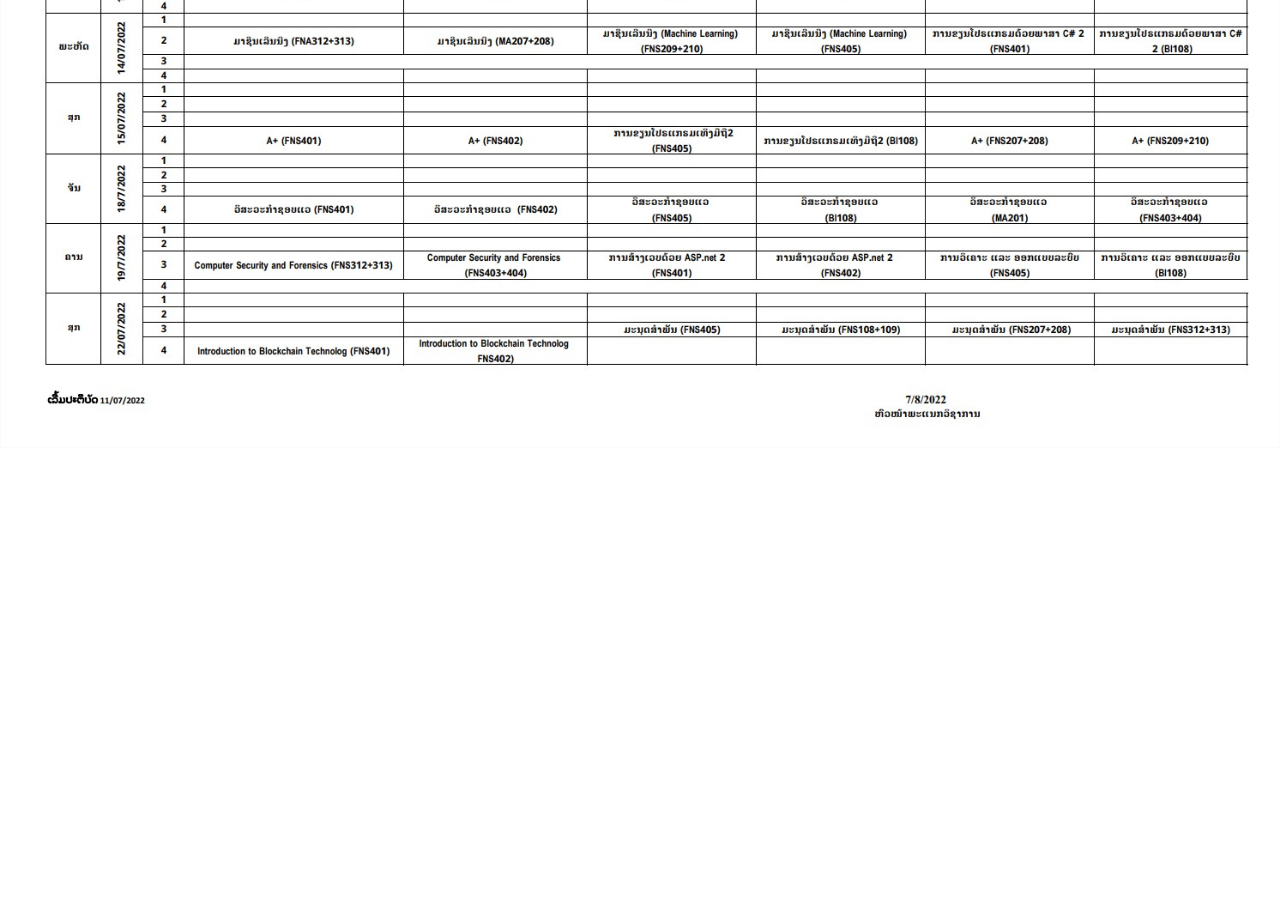
<file: 3-2/final exam.html>
<!DOCTYPE html>
<html lang="en">
<head>
    <meta charset="UTF-8">
    <meta http-equiv="X-UA-Compatible" content="IE=edge">
    <meta name="viewport" content="width=device-width, initial-scale=1.0">
    <title>final exam tabel time</title>
    <link rel="stylesheet" href="style.css">
    <style>
        /* final exam */
body{
	background-image: url("image/final exam for year3.jpg");
	background-size: cover;
	background-position: center;
	background-repeat: no-repeat;	
	height: 30vh;
	width: 30vw;
	position: relative;
	z-index: -1;
	

}

    </style>
</head>
<body>
    <div class="bg"></div>
</body>
</html>
</file>
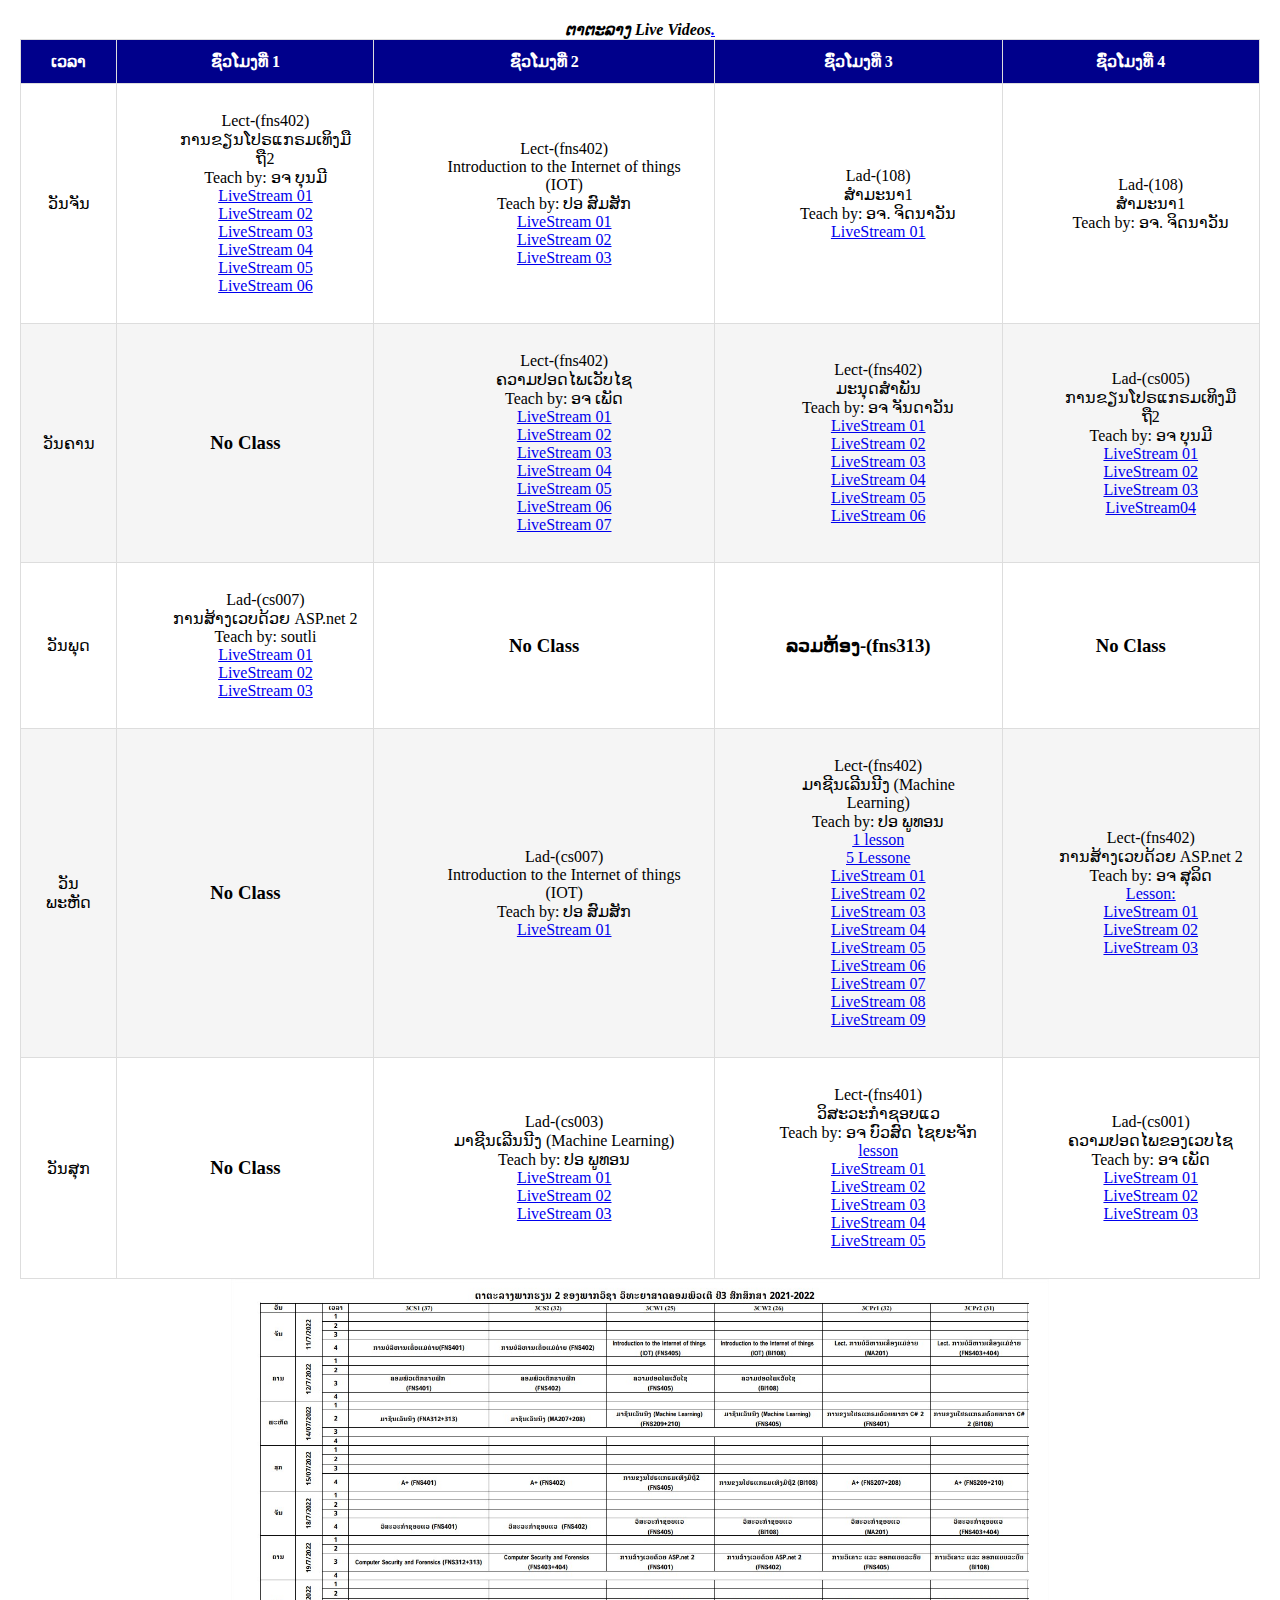
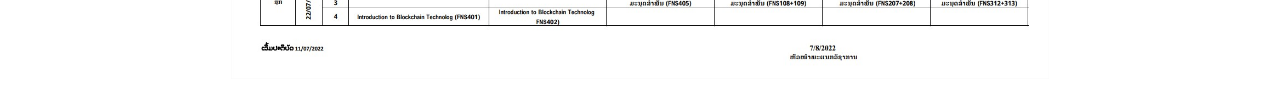
<file: 3-2/videos.html>
<!DOCTYPE html>
<html>
<head>
  <title>Time table (y:3-2)🤖</title>
  <meta name="viewport" content="width=device-width, initial-scale=1">
  <link rel="stylesheet" href="style.css"/>
  <!-- favicon -->
<link rel="icon" type="image/x-icon" href="/image/favicon.ico">


</head>
<div style="text-align: center;">
	<b><i>ຕາຕະລາງ Live Videos<a href="index.html">.</a></i></b>
</div>
   <table class="table">
     <thead>
     	<tr>
		 <th>ເວລາ</th>
     	 <th>ຊົ່ວໂມງທີ່ 1</th>
     	 <th>ຊົ່ວໂມງທີ່ 2</th>
     	 <th>ຊົ່ວໂມງທີ່ 3</th>
     	 <th>ຊົ່ວໂມງທີ່ 4</th>
     	 
     	</tr>
     </thead>
     <tbody>
     	  <tr>
				<td class="today" data-label="ມື້ນີ້">ວັນຈັນ</td>
				<td data-label="ຊົ່ວໂມງທີ 1">
					<ul>
						<li>Lect-(fns402)</li>
						 <li>ການຂຽນໂປຣແກຣມເທິງມືຖື2</li>
						 <li>Teach by: ອຈ ບຸນມີ</li>
						 <li><a href="https://www.facebook.com/100072937305509/videos/544809290141936">LiveStream 01</a></li>
						 <li><a href="https://www.facebook.com/100072937305509/videos/446328170602660/">LiveStream 02</a></li>
						 <li><a href="https://www.facebook.com/100072937305509/videos/1018119605798822/">LiveStream 03</a></li>
						 <li><a href="https://www.facebook.com/100072937305509/videos/3249329581978938/">LiveStream 04</a></li>
						 <li><a href="https://www.facebook.com/100072937305509/videos/708358590475255/">LiveStream 05</a></li>
						 <li><a href="https://youtu.be/3EvhXjE3b2A">LiveStream 06</a></li>


					</ul>
				</td>
				<td data-label="ຊົ່ວໂມງທີ 2">
					<ul>
						<li>Lect-(fns402)</li>
						 <li>Introduction to the Internet of things (IOT)</li>
						 <li>Teach by: ປອ ສົມສັກ</li>
						 <li><a href="https://www.facebook.com/100072937305509/videos/1392156664577101/">LiveStream 01</a></li>
						 <li><a href="https://youtu.be/SsnUnBWbVho/">LiveStream 02</a></li>
						 <li><a href="https://youtu.be/-S-3ZHGTB_4">LiveStream 03</a></li>
						 

						
					</ul>
				</td>
				<td data-label="ຊົ່ວໂມງທີ 3">
					<ul>
						<li>Lad-(108)</li>
						 <li>ສໍາ​ມະ​ນາ1</li>
						 <li>Teach by: ອຈ. ຈິດນາວັນ</li>
						 <li><a href="https://www.facebook.com/100072937305509/videos/1053157605618590/">LiveStream 01</a></li>
						 
					</ul>
				</td>
				<td data-label="ຊົ່ວໂມງທີ 4">
					<ul>
						<li>Lad-(108)</li>
						 <li>ສໍາ​ມະ​ນາ1</li>
						 <li>Teach by: ອຈ. ຈິດນາວັນ</li>
						 
					</ul>
				</td>
     	  </tr>

     	  <tr>
			<td class="today" data-label="ມື້ນີ້">ວັນຄານ</td>
			<td data-label="ຊົ່ວໂມງທີ 1">
				<h3>No Class</h3>
			</td>
			<td data-label="ຊົ່ວໂມງທີ 2">
				<ul>
					<li>Lect-(fns402)</li>
					 <li>ຄວາມປອດໄພເວັບໄຊ</li>
					 <li>Teach by: ອຈ ເພັດ</li>
					 <li><a href="https://www.facebook.com/100072937305509/videos/990235214960580/" >LiveStream 01</a></li>
					 <li><a href="https://www.facebook.com/100072937305509/videos/1000523850832514/">LiveStream 02</a></li>
					 <li><a href="https://www.facebook.com/100072937305509/videos/1037312703554786/">LiveStream 03</a></li>
					 <li><a href="https://www.facebook.com/100072937305509/videos/762647498062226/">LiveStream 04</a></li>
					<li><a href="https://www.facebook.com/100072937305509/videos/332320045642262/">LiveStream 05</a></li>
					<li><a href="https://youtu.be/DIvkEmVpVzg">LiveStream 06</a></li>
					<li><a href="https://youtu.be/zQperqE10g4">LiveStream 07</a></li>
				


				</ul>
			</td>
			<td data-label="ຊົ່ວໂມງທີ 3">
				<ul>
					<li>Lect-(fns402)</li>
					 <li>ມະນຸດ​ສໍາພັນ</li>
					 <li>Teach by: ອຈ ຈັນດາວັນ</li>
					 <li><a href="https://www.facebook.com/100072937305509/videos/536058461167314/">LiveStream 01</a></li>
					 <li><a href="https://www.facebook.com/100072937305509/videos/693822888335722/">LiveStream 02</a></li>
					 <li><a href="https://www.facebook.com/100072937305509/videos/1268130313710688/">LiveStream 03</a></li>
					 <li><a href="https://www.facebook.com/100072937305509/videos/1019533242036870/">LiveStream 04</a></li>
					 <li><a href="https://www.facebook.com/100072937305509/videos/690709658815753/">LiveStream 05</a></li>
					 <li><a href="https://youtu.be/Ov6iBKsXYQ0">LiveStream 06</a></li>
				</ul>
			</td>
			<td data-label="ຊົ່ວໂມງທີ 4">
				<ul>
					<li>Lad-(cs005)</li>
					 <li>ການຂຽນໂປຣແກຣມເທິງມືຖື2 </li>
					 <li>Teach by: ອຈ ບຸນມີ</li>
					 <li><a href="https://www.facebook.com/100072937305509/videos/1125506018296624/">LiveStream 01</a></li>
					 <li><a href="https://www.facebook.com/100072937305509/videos/5164559163605020/">LiveStream 02</a></li>
					 <li><a href="https://www.facebook.com/100072937305509/videos/685331885865504/">LiveStream 03</a></li>
					 <li><a href="https://youtu.be/KVlIiurOqgw">LiveStream04</a></li>
				</ul>
			</td>
	   </tr>

		<tr>
			<td class="today" data-label="ມື້ນີ້">ວັນພຸດ</td>
			<td data-label="ຊົ່ວໂມງທີ 1">
				<ul>
					<li>Lad-(cs007)</li>
					 <li>ການສ້າງເວບດ້ວຍ ASP.net 2</li>
					 <li>Teach by: soutli</li>				
					 <li><a href="https://www.facebook.com/100072937305509/videos/498320468594124/">LiveStream 01</a></li>
					 <li><a href="https://www.facebook.com/100072937305509/videos/2174242982741971/">LiveStream 02</a></li>
					 <li><a href="https://www.facebook.com/100072937305509/videos/493560669147462/">LiveStream 03</a></li>
						 					 
				</ul>
			</td>
			<td data-label="ຊົ່ວໂມງທີ 2">
				<h3>No Class</h3>
			</td>
			<td data-label="ຊົ່ວໂມງທີ 3">
				<h3>ລວມຫ້ອງ-(fns313)</h3>	
			</td>
			<td data-label="ຊົ່ວໂມງທີ 4">
				<h3>No Class</h3>				
			</td>
	</tr>

	<tr>
		<td class="today" data-label="ມື້ນີ້">ວັນພະຫັດ</td>
		<td data-label="ຊົ່ວໂມງທີ 1">
			<h3>No Class</h3>
		</td>
		<td data-label="ຊົ່ວໂມງທີ 2">
			<ul>
				<li>Lad-(cs007)</li>
				 <li>Introduction to the Internet of things (IOT)</li>
				 <li>Teach by: ປອ ສົມສັກ</li>
				 <li><a href="https://www.facebook.com/100072937305509/videos/701943187898460/">LiveStream 01</a></li>
				
			</ul>
		</td>
		<td data-label="ຊົ່ວໂມງທີ 3">
			<ul>
				<li>Lect-(fns402)</li>
				 <li>ມາຊີນເລີນນີງ (Machine Learning)</li>
				 <li>Teach by: ປອ ພູທອນ</li>
				 <li><a href="https://www.facebook.com/100072937305509/videos/642878437141712">1 lesson</a></li>
				 <li><a href="https://www.facebook.com/100072937305509/videos/511391544067167">5 Lessone</a></li>
				 <li><a href="https://www.facebook.com/100072937305509/videos/3043550545859702/">LiveStream 01</a></li>
				 <li><a href="https://www.facebook.com/100072937305509/videos/3250364755194779/">LiveStream 02</a></li>
				 <li><a href="https://www.facebook.com/100072937305509/videos/642878437141712/">LiveStream 03</a></li>
				 <li><a href="https://www.facebook.com/100072937305509/videos/537005044476848/">LiveStream 04</a></li>
				 <li><a href="https://www.facebook.com/100072937305509/videos/511391544067167/">LiveStream 05</a></li>
				 <li><a href="https://www.facebook.com/100072937305509/videos/1109319312946489/">LiveStream 06</a></li>
				<li><a href="https://www.facebook.com/100072937305509/videos/531475705188091/">LiveStream 07</a></li>
				<li><a href="https://youtu.be/Yu5YVOYY6lA">LiveStream 08</a></li>
				<li><a href="https://youtu.be/tZ4Me8cd1p4">LiveStream 09</a></li>
				

			</ul>
		</td>
		<td data-label="ຊົ່ວໂມງທີ 4">
			<ul>
				<li>Lect-(fns402)</li>
				 <li>ການສ້າງເວບດ້ວຍ ASP.net 2</li>
				 <li>Teach by: ອຈ ສຸລິດ</li>
				 <li><a href="https://www.facebook.com/100072937305509/videos/493560669147462">Lesson:</a></li>
				 <li><a href="https://www.facebook.com/100072937305509/videos/569019304549693/">LiveStream 01</a></li>
				 <li><a href="https://www.facebook.com/100072937305509/videos/360387852735776/">LiveStream 02</a></li>
				 <li><a href="https://www.facebook.com/100072937305509/videos/404027324929874/">LiveStream 03</a></li>
				 
			</ul>
		</td>
   </tr>

			<tr>
				<td class="today" data-label="ມື້ນີ້">ວັນສຸກ</td>
				<td data-label="ຊົ່ວໂມງທີ 1">
					<h3>No Class</h3>
				</td>
				<td data-label="ຊົ່ວໂມງທີ 2">
					<ul>
						<li>Lad-(cs003)</li>
						 <li>ມາຊີນເລີນນີງ (Machine Learning)</li>
						 <li>Teach by: ປອ ພູທອນ</li>
						 <li><a href="https://www.facebook.com/100072937305509/videos/1002289240666091/">LiveStream 01</a></li>
						 <li><a href="https://www.facebook.com/100072937305509/videos/3080508422202649/">LiveStream 02</a></li>
						 <li><a href="https://www.facebook.com/100072937305509/videos/376204321228818/">LiveStream 03</a></li>
						 
					</ul>
				</td>
				<td data-label="ຊົ່ວໂມງທີ 3">
					<ul>
						<li>Lect-(fns401)</li>
						 <li>ວິສະວະກໍາຊອບແວ</li>
						 <li>Teach by: ອຈ ບົວສົດ ໄຊຍະຈັກ</li>
						 <li><a href="https://www.facebook.com/100072937305509/videos/699430621372590">lesson</a></li>
						 <li><a href="https://www.facebook.com/100072937305509/videos/1803384113204448/">LiveStream 01</a></li>
						<li><a href="https://www.facebook.com/100072937305509/videos/2220546624790878/">LiveStream 02</a></li>
						<li><a href="https://www.facebook.com/100072937305509/videos/699430621372590/">LiveStream 03</a></li>
						<li><a href="https://www.facebook.com/100072937305509/videos/703412677635890/">LiveStream 04</a></li>
						<li><a href="https://www.facebook.com/100072937305509/videos/522177882908578/">LiveStream 05</a></li>
						
						


					</ul>
				</td>
				<td data-label="ຊົ່ວໂມງທີ 4">
					<ul>
						<li>Lad-(cs001)</li>
						 <li>ຄວາມປອດໄພຂອງເວບໄຊ</li>
						 <li>Teach by: ອຈ ເພັດ</li>
						 <li><a href="https://www.facebook.com/100072937305509/videos/5331280720223905/">LiveStream 01</a></li>
						 <li><a href="https://www.facebook.com/100072937305509/videos/695993368325287/">LiveStream 02</a></li>
						 <li><a href="https://youtu.be/KY9YLgCD8Rk">LiveStream 03</a></li>
						
					</ul>
				</td>
			</tr>
     </tbody>
   </table>
   <div style="text-align:center"><img src="image/final exam for year3.jpg" height="400"  alt="">
   </div>
  
</body>
</html>
</file>
<file: 3-1/style.css>
body{
	margin:0;
	padding:20px;
	font-family: Phetsarath OT;
}

*{
	box-sizing: border-box;
}

.table{
	width: 100%;
	border-collapse: collapse;
}

.table td,.table th{
  padding:12px 15px;
  border:1px solid #ddd;
  text-align: center;
  font-size:16px;
}

.table th{
	background-color: darkblue;
	color:#ffffff;
}

.table tbody tr:nth-child(even){
	background-color: #f5f5f5;
}

/*responsive*/

@media(max-width: 500px){
	.table thead{
		display: none;
	}

	.table, .table tbody, .table tr, .table td{
		display: block;
		width: 100%;
	}
	.table tr{
		margin-bottom:15px;
	}
	.table td{
		text-align: right;
		padding-left: 50%;
		text-align: right;
		position: relative;
	}
	.table td::before{
		content: attr(data-label);
		position: absolute;
		left:0;
		width: 50%;
		padding-left:15px;
		font-size:15px;
		font-weight: bold;
		text-align: left;
	}
	.today{
		background-color: darkblue;
		color:#ffffff;
	}
}


li{
	list-style: none;
}
</file>
<file: 3-2/style.css>
body{
	margin:0;
	padding:20px;
	font-family: Phetsarath OT;
}

*{
	box-sizing: border-box;
}

.table{
	width: 100%;
	border-collapse: collapse;
}

.table td,.table th{
  padding:12px 15px;
  border:1px solid #ddd;
  text-align: center;
  font-size:16px;
}

.table th{
	background-color: darkblue;
	color:#ffffff;
}

.table tbody tr:nth-child(even){
	background-color: #f5f5f5;
}

/*responsive*/

@media(max-width: 500px){
	.table thead{
		display: none;
	}

	.table, .table tbody, .table tr, .table td{
		display: block;
		width: 100%;
	}
	.table tr{
		margin-bottom:15px;
	}
	.table td{
		text-align: right;
		padding-left: 50%;
		text-align: right;
		position: relative;
	}
	.table td::before{
		content: attr(data-label);
		position: absolute;
		left:0;
		width: 50%;
		padding-left:15px;
		font-size:15px;
		font-weight: bold;
		text-align: left;
	}
	.today{
		background-color: darkblue;
		color:#ffffff;
	}
}


li{
	list-style: none;
}
</file>
<file: 4-1/style.css>
body{
	margin:0;
	padding:20px;
	/* font-family: Phetsarath OT; */
	font-family: 'Noto Serif Lao', serif;
}

*{
	box-sizing: border-box;
}

.table{
	width: 100%;
	border-collapse: collapse;
}

.table td,.table th{
  padding:12px 15px;
  border:1px solid #ddd;
  text-align: left;
  font-size:16px;
}

.table th{
	background-color: darkblue;
	color:#ffffff;
}

.table tbody tr:nth-child(even){
	background-color: #f5f5f5;
}

/*responsive*/

@media(max-width: 500px){
	.table thead{
		display: none;
	}

	.table, .table tbody, .table tr, .table td{
		display: block;
		width: 100%;
	}
	.table tr{
		margin-bottom:15px;
	}
	.table td{
		text-align: right;
		padding-left: 50%;
		text-align: right;
		position: relative;
	}
	.table td::before{
		content: attr(data-label);
		position: absolute;
		left:0;
		width: 50%;
		padding-left:15px;
		font-size:15px;
		font-weight: bold;
		text-align: left;
	}
	.today{
		background-color: darkblue;
		color:#ffffff;
	}
}

ul{
	padding-left: 0px;
}

li{
	list-style: none;
}
</file>
